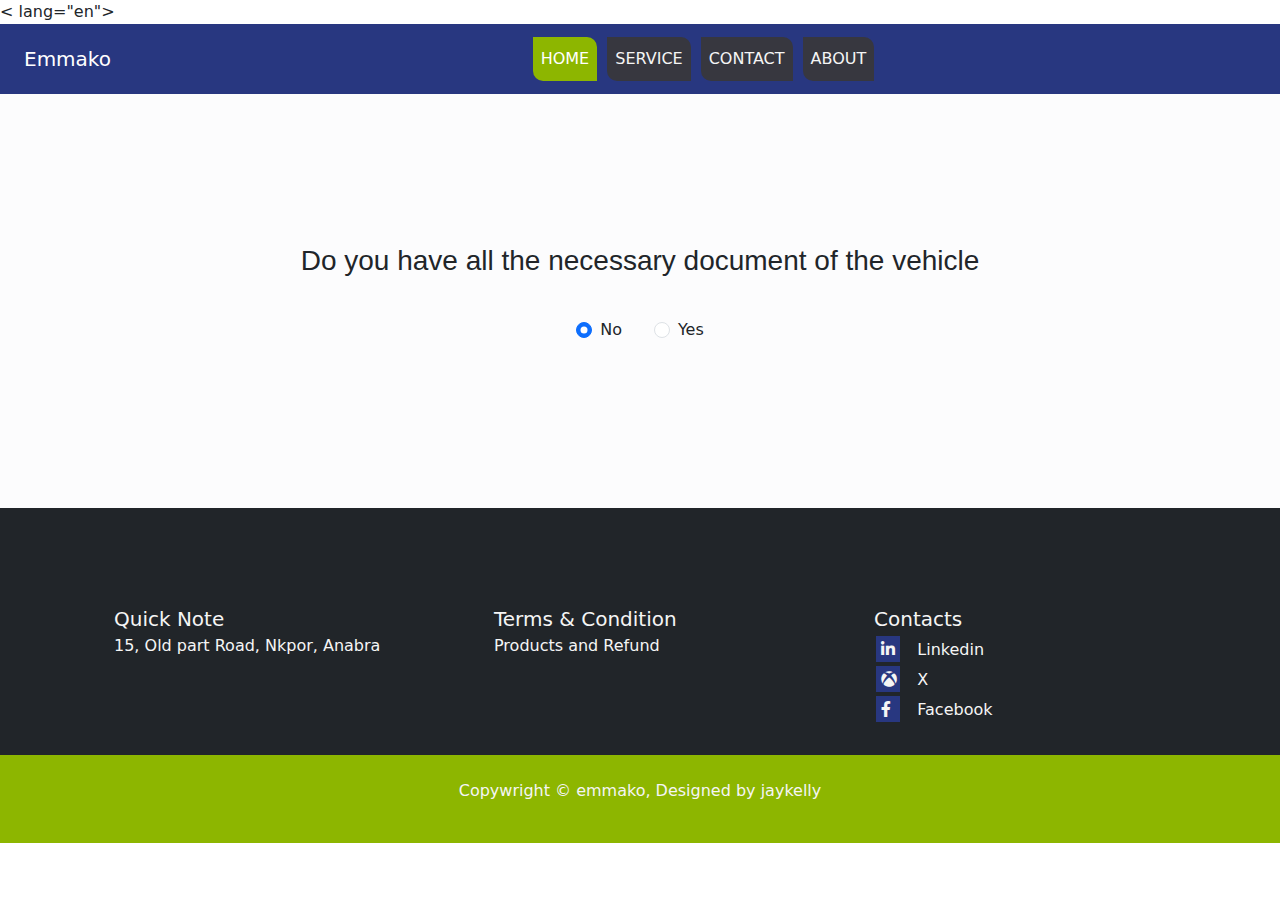
<file: buyingPage.html>
<!DOCTYPE html>
< lang="en">
<head>
    <meta charset="UTF-8">
    <meta http-equiv="X-UA-Compatible" content="IE=edge">
    <meta name="viewport" content="width=device-width, initial-scale=1.0">

      <!-- Css Framework amd libraries -->
      <link rel="stylesheet" href="aos/aos.css">
      <link rel="stylesheet" href="bootstrap-icons/bootstrap-icons.css">
      <link rel="stylesheet" href="bootstrap/css/bootstrap.min.css">
      <link rel="stylesheet" href="font-awesome/css/all.min.css">
   <link rel="stylesheet" href="https://fonts.googleapis.com/css?family=Rubik+Iso">
   
  

     
     
      
  
      <!-- Custom Css -->
      <link rel="stylesheet" href="style.css">

    <title>Document</title>
 
    
</head>
<body>

    <!-- ========== Start Navbar ========== -->
    
    <nav class="navbar navbar-expand-sm navbar-dark" id="header">
        <a class="navbar-brand ms-4" href="#">
            <!-- <img src="favicon.jpg" alt=""  style="border-radius: 50%; width: 30px;"> -->
       Emmako
        </a>
        <button class="navbar-toggler d-lg-none" type="button" data-bs-toggle="collapse" data-bs-target="#collapsibleNavId" aria-controls="collapsibleNavId"
            aria-expanded="false" aria-label="Toggle navigation"> <i class="fas fa-bars"></i></button>
        <div class="collapse navbar-collapse" id="collapsibleNavId">
            <ul class="navbar-nav mx-auto mt-2 mt-lg-0">
                <li class="nav-item mx-auto">
                    <a class="nav-link defBtn active" href="index.html" aria-current="page">Home <span class="visually-hidden">(current)</span></a>
                </li>
                <li class="nav-item mx-auto">
                    <a class="nav-link defBtn" href="service.html" target="_blank" >Service</a>
                </li>
                <li class="nav-item mx-auto">
                    <a class="nav-link defBtn" href="contact.html" >Contact</a>
                </li>
                <li class="nav-item mx-auto">
                    <a class="nav-link defBtn" href="about.html" >About</a>
                </li>
            </ul>
        </div>
    </nav>

    <!-- ========== End Navbar ========== -->
    <div class="h-100 bg-light-subtle d-flex align-items-center justify-content-center flex-column " style="padding: 150px;">
        <h3 class="text-center">Do you have all the necessary document of the vehicle</h3>
        <form action="" class="pt-3 d-flex align-items-center justify-content-between">
            <div class="form-check m-3">
            <input class="form-check-input" type="radio" name="exampleRadios" id="exampleRadios1" value="option1" checked>
            <label class="form-check-label" for="exampleRadios1">
            No
            </label>
            </div>
            <div class="form-check m-3">
            <input class="form-check-input" type="radio" name="exampleRadios" id="exampleRadios2" value="option2">
            <label class="form-check-label" for="exampleRadios2">
            Yes
            </label>
            </div>
            
            
        </form>

    </div>


    </body>

   
  <!-- Pre Foooter -->
<div class="pre-footer ">
    <div class="container ">
        <div class="row">
            <div class="col-sm">
                <ul>
                    <li>Quick Note</li>
                    <li>15, Old part Road, Nkpor, Anabra</li>
                </ul>
            </div>
            <div class="col-sm">
                <ul>
                    <li>Terms & Condition</li>
                    <li>Products and Refund</li>
                </ul>
            </div>
            <div class="col-sm">
                <ul>
                    <li> Contacts</li>
                    <li > 
                        <i class="fab fa-linkedin-in"></i>
                        &ThickSpace; <span> Linkedin</span></li>
                    <li>
                        <i class="fab fa-xbox"></i>
                        &ThickSpace; X</li>
                    <li>
                        <i class="fab fa-facebook-f"></i>
                        &ThickSpace; Facebook</li>
                </ul>
            </div>
        </div>
    </div>
    </div>
      <footer class="container-fluid p-4 ">
        <p class="text-center">Copywright &copy; emmako, Designed by jaykelly </p>
      </footer>


      <div id="preloader"></div>

    <script src="bootstrap/js/bootstrap.bundle.js"></script>
    <script src="main.js"></script>
</html>
</file>
<file: style.css>
@import url('./root.css');
.hero{
  height: 90vh;
  width: 100%;
}
.hero img{
  height: 100%;
  width: 100%;
  position: relative;
}
.hero-content{
  background-color: var(--sub-dark);
  position: absolute;
  top: 200px;
  left: 6%;
  right: 6%;
  min-width: 300px;
  border-radius: 20px;
  display: flex;
  justify-content: center;
  align-items: center;
  opacity: .7;
}
.hero-content h3{
  color: #fff;
  font-size: 3rem;
  font-weight: bold;
  text-align: center;
}
.img-rounded{
  border-radius: 10px;
}

.section nav{
  background-color: transparent;
}
.brand-container{
  padding: 10px;
  background-color: var(--color-secondary);
  border-radius: 15px;
  display: flex;
  flex-direction: column;
}
.section .nav button{
  background-color: #4f4f4f;

}
.tab-content img{
  width: 250px;
  height: 200px;
}
.service-box{
  min-height: 200px;
}
.carousel-inner{
  height: 300px;
  margin-bottom: 100px;
}
.side{
  background-color: #fff;
  border: 1px solid var(--sub-dark);
  min-width: 15rem;
  display: flex;
  flex-direction: column;
  align-items: center;
  justify-content: center;
  border-radius: 10px;
}
.side .defBtn{
  background-color: var(--color-default);
  padding: 10px;
  width: 10rem;
  margin-bottom: 10px;
  border-top-right-radius: 10px;
  border-bottom-left-radius: 10px;
  font-size: 16px;
  text-align: center;
}
.side .defBtn.active{
  background-color: var(--sub-text-color);
  color: var(--color-default);
}

.form-group.d-flex{
  padding: 10px;
  margin-bottom: 10px;
}
.form-group.d-flex label{
  width: 200px;
  /* background-color: gray; */
  padding: 5px;
  font-weight: 500;
  
}
/*Brands 
 */
.right{
  display: flex;
  align-items: center;
  justify-content: center;
  background-color: palevioletred;
  flex-direction: column;
}
.right img{
  width: 200px;
  height: 150px;
  margin: 5px;
  position: relative;
}
#brands{
  display: flex;
  flex-direction: column;
  padding: 10px;
}
.tab-pane{
  display: inline-flex !important;
  height: auto;

}
#vehicle__alert .box, #brand .box{
  position: relative;
}
#brand .box{
  width: 275px;
}

#vehicle__alert .overview, #brand .overview{
  background-color: var(--sub-bg-color);
  color: var(--sub-white);
  padding: 10px;
  position: absolute;
  z-index: 100;
  bottom: 0;
  width: calc(100% - 24px);
  display: none;
}
#vehicle__alert .box:hover .overview, #brand .box:hover .overview {
  display: block;
  transition: all .5s ease;
}
#vehicle__alert .overview-header, #brand .box:hover .overview-header{
  font-size: 1.5rem;
}
#vehicle__alert .overview-text, #brand .overview-text{
  display:flex;
  justify-content: space-between;
}
.testimonial{
  display: flex;
  flex-direction: column;
  padding: 15px;
  background-color: var(--sub-white);
}
.testimonial p{
  font-size: 1.1rem;
}
.testimonial .profile{
  display: flex;
  justify-content: space-between;
  align-items: center;
}
.testimonial .profile p{
  font-size: 1rem;
}
.testimonial img{
  width: 100px;
  border-radius: 50%;
}
.col-sm-6 .img-fluid{
  border-radius: 10px;
}
.col-sm-6 .service-content{
  background-color: var(--sub-bg-color);
  color: var(--sub-white);
  padding: 20px;
  border-radius: 10px;
}
.product-details{
  background-color: var(--sub-white);
  padding: 10px;
  margin: 5px;
  border-radius: 10px;
  text-align: center;
}
#contact{
  background-image: url(img/white-offroader-jeep-parking.jpg);
  background-repeat: no-repeat;
  background-position: center;
  background-size: cover;
}
#contact .section, #contact .section-header{
  background-color: transparent;
}
#contact .section-header h2{
  color: var(--sub-text-color);
  font-weight: bolder;
  font-size: 2.3rem;
}
#contact .section-header p{
  color: var(--sub-white);
}
#contact .form-control{
  background-color: #fff;
  opacity: .7;
  color: var(--color-default);
}
#contact input::placeholder,
#contact textarea::placeholder{
  color: var(--color-default);
}
</file>
